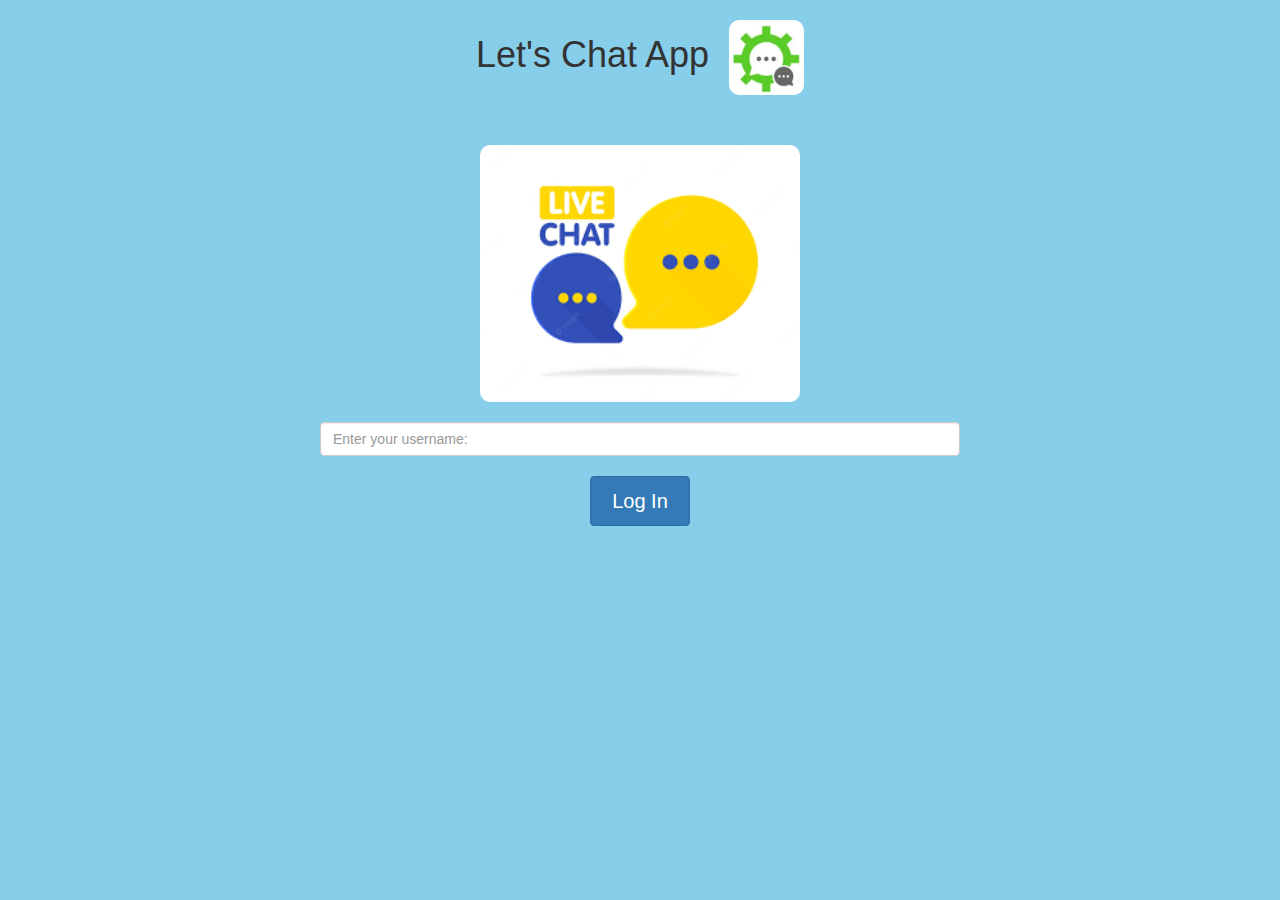
<file: index.html>
<!DOCTYPE html>
<html>

<head>
    <title>Let's Chat App</title>
    <link rel="stylesheet" href="https://maxcdn.bootstrapcdn.com/bootstrap/3.4.0/css/bootstrap.min.css">
    <script src="https://ajax.googleapis.com/ajax/libs/jquery/3.4.1/jquery.min.js"></script>
    <script src="https://maxcdn.bootstrapcdn.com/bootstrap/3.4.0/js/bootstrap.min.js"></script>

    <link rel="stylesheet" type="text/css" href="style.css">
    <script src="main.js"></script>
</head>

<body style="background-color: skyblue;">
    <center>
        <h1>Let's Chat App &nbsp;<img id="logo" src="chat app logo.png" style="border-radius: 10px;"></h1>
        <br>
        <br>
        <img id="image" src="yus bro.png" style="border-radius: 10px;">
        <br>
        <br>
        <input class="form-control" placeholder="Enter your username:" id="username" style="width:50%;">
        <br>
        <button class="btn btn-primary login" onclick="addUser()">Log In</button>
    </center>
</body>

</html>
</file>
<file: style.css>
#output{
    margin-top: 20px;
    background-color: rgb(254, 213, 109);
    width: 50%;
    height: 170%;
    border-radius: 10px;
    padding: 15px;
    font-size: 20px;
    font-weight: bold;
}
#logout{
    margin-left: 30px;
}
#image{
    width: 25%;
    height: 25%;
}
.login{
    width: 100px;
    height: 50px;
    font-size: 20px;
}
#logo{
    width: 75px;
    height: 75px;
}
.add_room{
    width: 120px;
    height: 60px;
    font-size: 20px;
}
</file>
